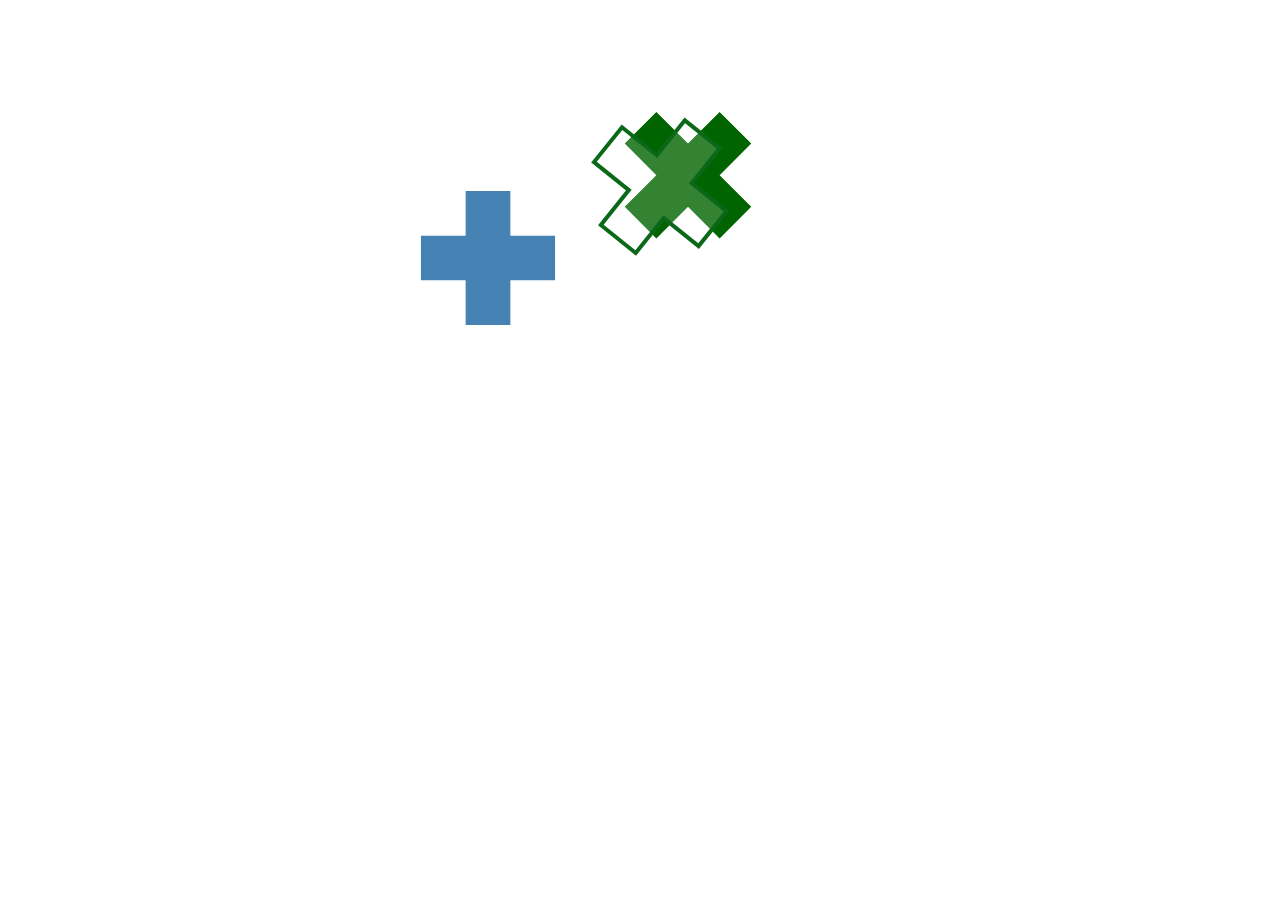
<file: www/js/d3-master/test/math/transform-rotate-origin-test.html>
<!DOCTYPE html>
<meta charset="utf-8">
<body>
<script src="../../d3.js"></script>
<script>

var width = 960,
    height = 500;

var cross = d3.svg.symbol()
    .type("cross")
    .size(10000);

var svg = d3.select("body").append("svg")
    .attr("width", width)
    .attr("height", height)
  .append("g")
    .attr("transform", "translate(" + (width / 2) + "," + (height / 2) + ")");

svg.append("path")
    .style("fill", "steelblue")
    .attr("d", cross);

svg.append("path")
    .style("fill", "darkgreen")
    .attr("d", cross)
    .attr("transform", "rotate(45 200,200)");

svg.append("path")
    .style("fill", "white")
    .style("fill-opacity", .2)
    .style("stroke", "steelblue")
    .style("stroke-width", "4px")
    .attr("d", cross)
  .transition()
    .duration(1000)
    .style("stroke", "darkgreen")
    .attr("transform", "rotate(45 200,200)");

</script>
</file>
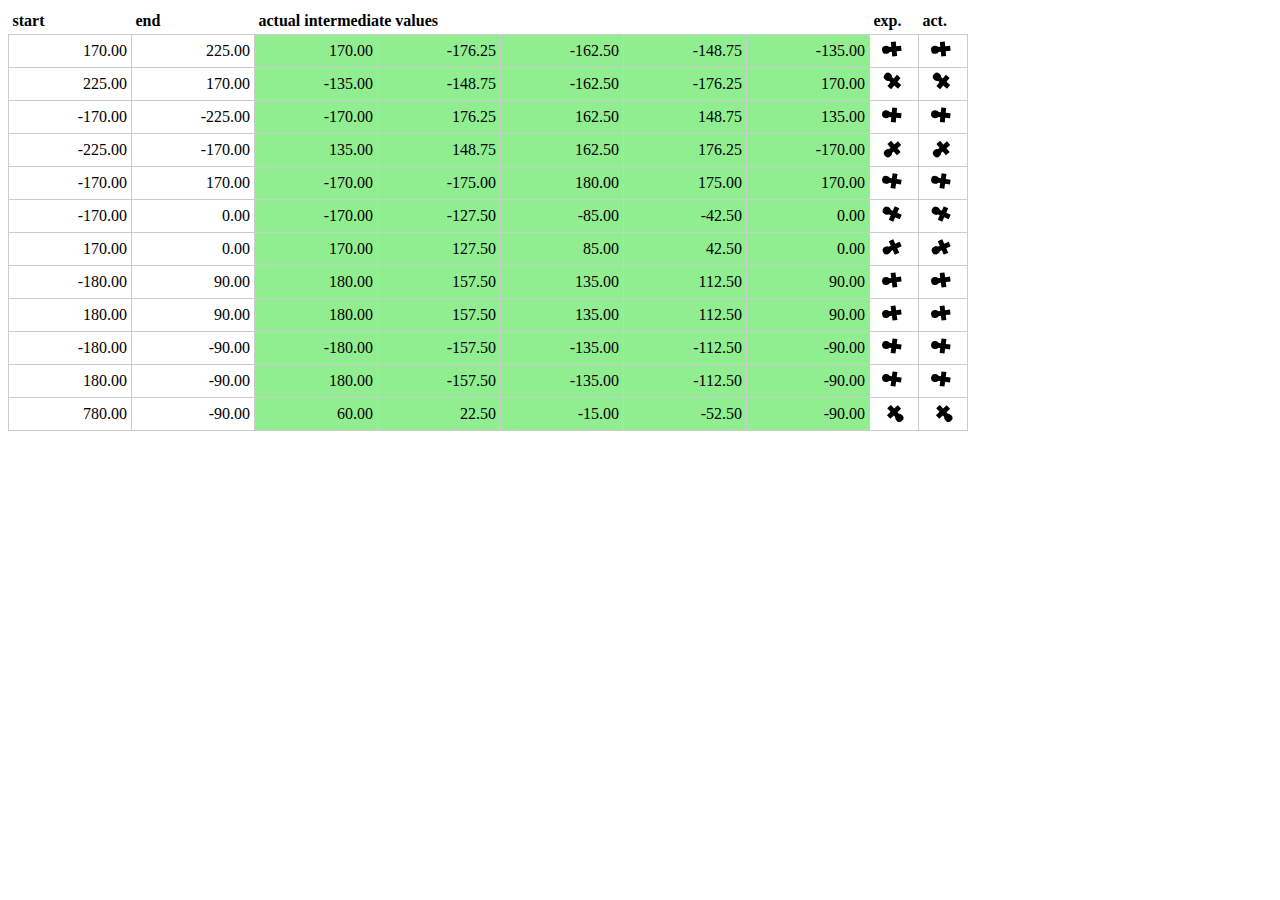
<file: www/js/d3-master/test/math/transform-rotate-test.html>
<!DOCTYPE html>
<meta charset="utf-8">
<style>

table {
  width: 960px;
  border-spacing: 0;
  border-collapse: collapse;
}

th, td {
  padding: 4px;
}

th {
  text-align: left;
}

td {
  border: solid 1px #ccc;
  text-align: right;
}

td.fail {
  background: lightcoral;
}

td.success {
  background: lightgreen;
}

</style>
<table>
  <thead>
    <th>start</th>
    <th>end</th>
    <th colspan=5>actual intermediate values</th>
    <th>exp.</th>
    <th>act.</th>
  </thead>
  <tbody>
  </tbody>
</table>
<script src="../../d3.js"></script>
<script>

var format = d3.format(",.2f");

var tests = [
  {start:  170, end:  225, expected: [ 170.00, -176.25, -162.50, -148.75, -135.00]},
  {start:  225, end:  170, expected: [-135.00, -148.75, -162.50, -176.25,  170.00]},
  {start: -170, end: -225, expected: [-170.00,  176.25,  162.50,  148.75,  135.00]},
  {start: -225, end: -170, expected: [ 135.00,  148.75,  162.50,  176.25, -170.00]},
  {start: -170, end:  170, expected: [-170.00, -175.00,  180.00,  175.00,  170.00]},
  {start: -170, end:    0, expected: [-170.00, -127.50,  -85.00,  -42.50,    0.00]},
  {start:  170, end:    0, expected: [ 170.00,  127.50,   85.00,   42.50,    0.00]},
  {start: -180, end:   90, expected: [ 180.00,  157.50,  135.00,  112.50,   90.00]},
  {start:  180, end:   90, expected: [ 180.00,  157.50,  135.00,  112.50,   90.00]},
  {start: -180, end:  -90, expected: [-180.00, -157.50, -135.00, -112.50,  -90.00]},
  {start:  180, end:  -90, expected: [ 180.00, -157.50, -135.00, -112.50,  -90.00]},
  {start:  780, end:  -90, expected: [  60.00,  22.50,  -15.00,   -52.50,  -90.00]}
];

var tr = d3.select("tbody").selectAll("tr")
    .data(tests)
  .enter().append("tr");

tr.append("td")
    .text(function(d) { return format(d.start); });

tr.append("td")
    .text(function(d) { return format(d.end); });

tr.selectAll(".actual")
    .data(function(d) {
      var interpolate = d3.interpolateTransform("rotate(" + d.start + ")", "rotate(" + d.end + ")");
      return d.expected.map(function(expected, i) {
        return {
          expected: expected,
          actual: d3.transform(interpolate(i / 4)).rotate
        };
      });
    })
  .enter().append("td")
    .text(function(d, i) { return format(d.actual); })
    .attr("class", function(d) { return Math.abs(d.actual - d.expected) < .01 ? "success" : "fail"; });

var ga = tr.append("td").attr("width", 40).append("svg")
    .attr("width", 40)
    .attr("height", 20)
  .append("g")
    .attr("transform", "translate(20,10)")
  .append("g")
    .each(animateExpected);

ga.append("path")
    .attr("d", d3.svg.symbol().type("cross").size(120));

ga.append("circle")
    .attr("cx", 8)
    .attr("r", 4);

var gb = tr.append("td").attr("width", 40).append("svg")
    .attr("width", 40)
    .attr("height", 20)
  .append("g")
    .attr("transform", "translate(20,10)")
  .append("g")
    .each(animateActual);

gb.append("path")
    .attr("d", d3.svg.symbol().type("cross").size(120));

gb.append("circle")
    .attr("cx", 8)
    .attr("r", 4);

function animateExpected(d) {
  d3.select(this).transition()
      .duration(2500)
      .attrTween("transform", function(d) {
        var a = d.start % 360, b = d.end % 360;
        if (a - b > 180) b += 360; else if (b - a > 180) a += 360; // shortest path
        return d3.interpolateString("rotate(" + a + ")", "rotate(" + b + ")");
      })
      .each("end", animateExpected);
}

function animateActual(d) {
  d3.select(this)
      .attr("transform", "rotate(" + d.start + ")")
    .transition()
      .duration(2500)
      .attr("transform", "rotate(" + d.end + ")")
      .each("end", animateActual);
}

</script>
</file>
